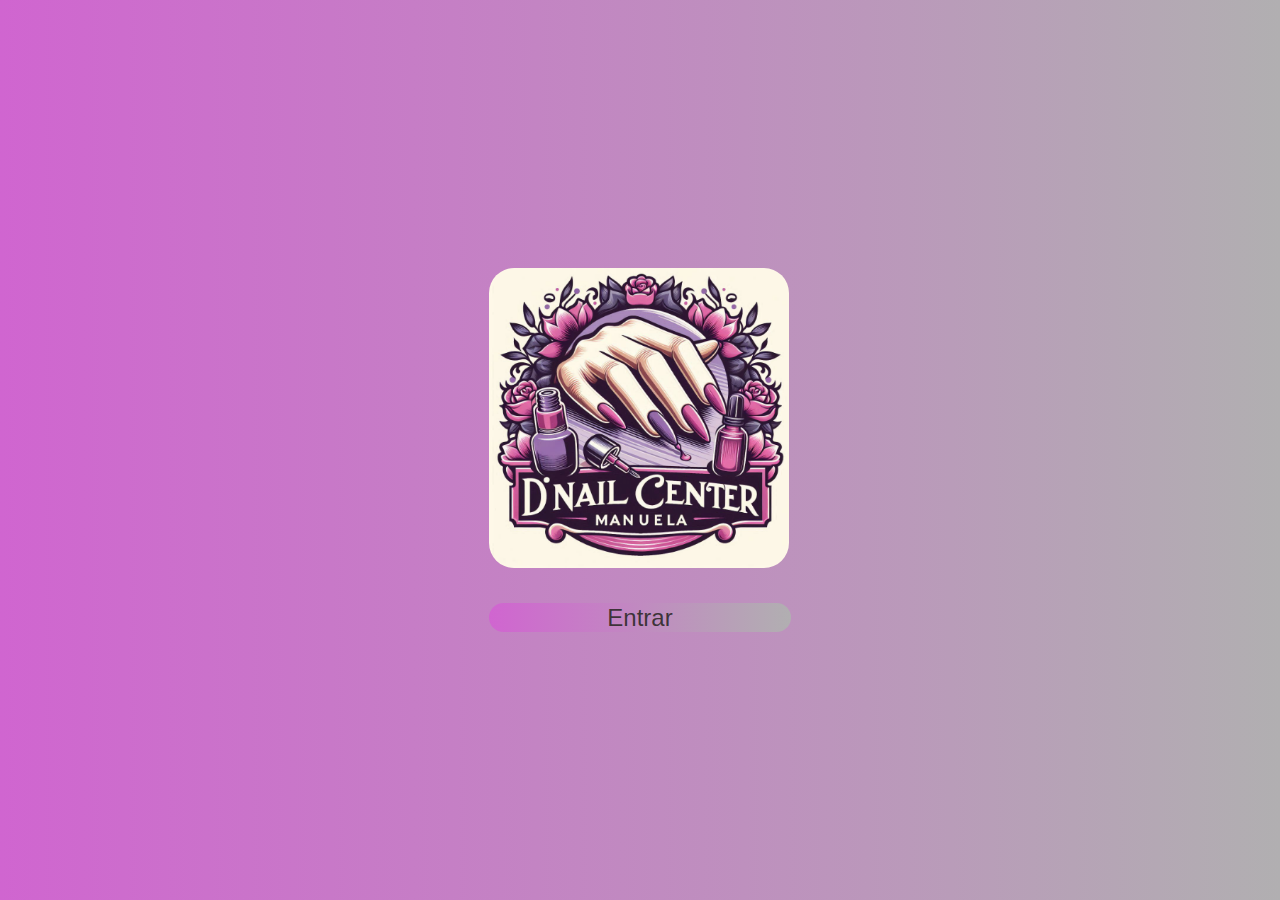
<file: index.html>
<!DOCTYPE html>
<html lang="es">
<head>
    <meta charset="UTF-8">
    <meta name="viewport" content="width=device-width, initial-scale=1.0">
    <title>Centro de Uñas</title>
    <link rel="stylesheet" href="styles.css">
</head>
<body>
    <div class="container">
        <div class="logo1" herf="nails.html">
           <img src="imagen/NailCenterManuela.png" alt="NailCenter"></img>
           
        </div>
        </br></br>
        <div class="button-container">
            <a href="nails.html" class="btn">Entrar</a>
        </div>
    </div>
</body>
</html>
</file>
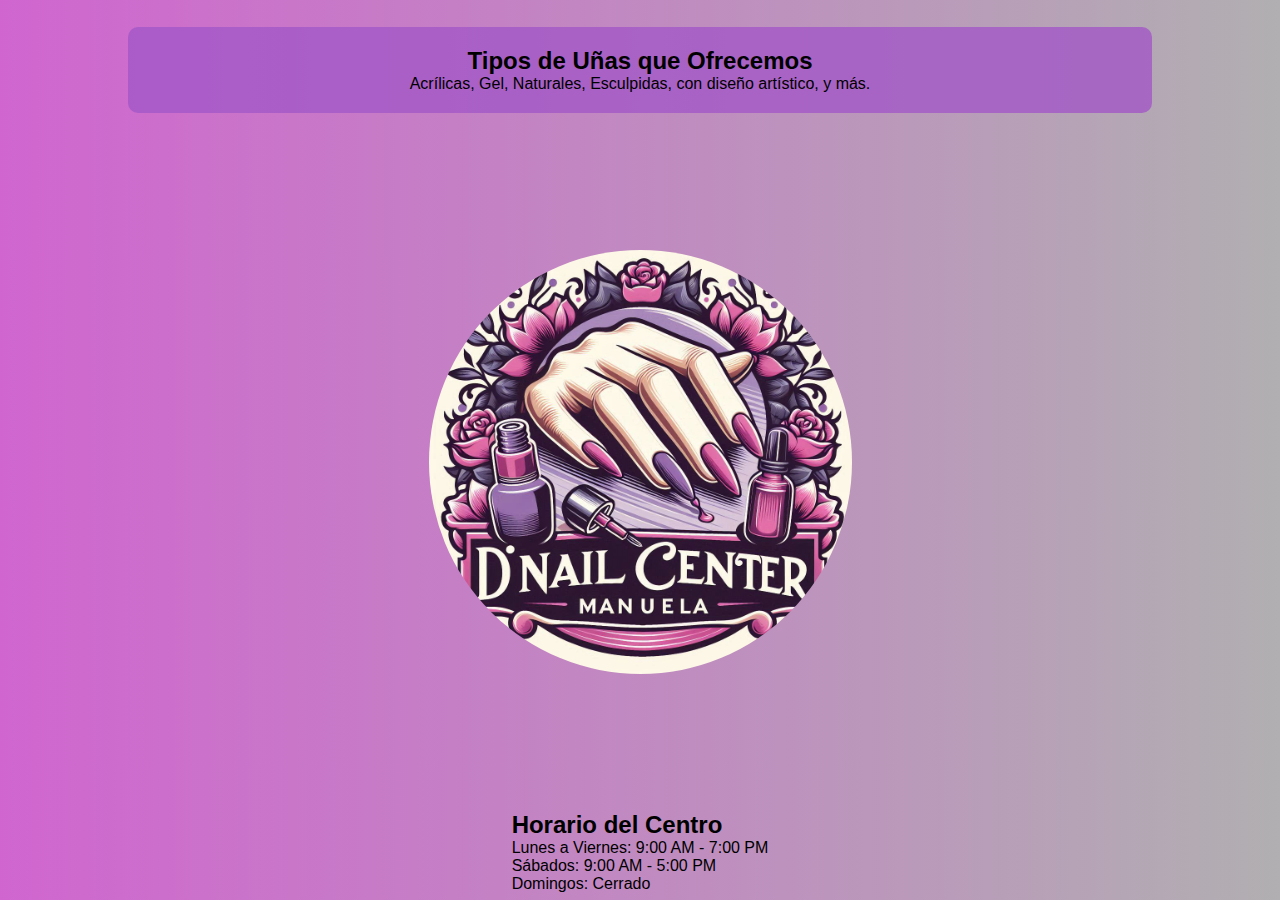
<file: nails.html>
<!DOCTYPE html>
<html lang="es">
<head>
    <meta charset="UTF-8">
    <meta name="viewport" content="width=device-width, initial-scale=1.0">
    <title>Tipos de Uñas</title>
    <link rel="stylesheet" href="styles-nails.css">
</head>
<body>
    
    <div class="tipos-uñas">
        <h2>Tipos de Uñas que Ofrecemos</h2>
        <p>Acrílicas, Gel, Naturales, Esculpidas, con diseño artístico, y más.</p>
    </div>
    <br></br> <br></br> <br></br>
    <div class="logo1">
        <img src="imagen/NailCenterManuela.png" alt="NailCenter"></img>
     </div>
     <br></br> <br></br> <br></br>
    </div>
    <div class="horario">
        <h2>Horario del Centro</h2>
        <p>Lunes a Viernes: 9:00 AM - 7:00 PM</p>
        <p>Sábados: 9:00 AM - 5:00 PM</p>
        <p>Domingos: Cerrado</p>
    </div>

   
</body>
</html>
</file>
<file: styles.css>
*{
    box-sizing: border-box;
    padding: 0;
    margin: 0;
}
body {
    margin: 0;
    font-family: Arial, sans-serif;
    background: linear-gradient(to right, rgb(208, 101, 208), rgb(177, 175, 177));
    height: 100vh;
    display: flex;
    flex-direction: column;
    justify-content: center;
    align-items: center;
}
.btn {
    
    padding: 1px 118px;
    background: linear-gradient(to right, rgb(208, 101, 208), rgb(177, 175, 177));
    color: rgba(48, 43, 43, 0.904);
    text-decoration: none;
    font-size: 1.5rem;
    border-radius: 25px;
    transition: background-color 1.0s ease;
    transition: transform 0.s ease-in-out;   
}
.btn:hover {
    background-color: pink;
    transform: rotate(180deg) scale(1.5);
}
.logo1 img
 {
    
    width: 300px;
    height: 300px;
    border-radius: 25px;
    display: flex;
    
    width: 300px; 
    animation: crecer 2s infinite; 
}
@keyframes crecer {
    0%, 100% {
        transform: scale(1);
    }
    50% {
        transform: scale(1.2); 
    }
}
</file>
<file: styles-nails.css>
*{
    box-sizing: border-box ;
    padding: 0;
    margin: 0;
}

body {
    margin: 0;
    font-family: Arial, sans-serif;
    background: linear-gradient(to right, rgb(208, 101, 208), rgb(177, 175, 177));
    height: 100vh;
    flex-direction: column;
    justify-content: center;
    align-items: center;
    display: flex;
    justify-content: space-around
}
.tipos-uñas {
    text-align: center;
    background-color: rgba(163, 87, 199, 0.8);
    padding: 20px;
    margin-top: 20px;
    border-radius: 10px;
    width: 80%;
    animation: caer 4s forwards;
    color: black;
    transition: color 0.1s, text-shadow 0.1s;
}
@keyframes caer {
    from {
        transform: translateY(-100%);
        opacity: 0;
    }
    to {
        transform: translateY(0);
        opacity: 1;
    }
}
.logo1{
    float:left;
    justify-content: center;
    height: auto;
    border-radius: 99%;
    position: relative;
    transition: transform 0.5s ease;
    overflow: hidden;
    box-sizing: content-box;
    display: flex;
}    
.logo1:hover {
    transform: rotate(360deg); 
    animation-iteration-count: infinite; 
    

}
.horarios{
    width: 200px;
    height: 200px;
    background-color: rgba(255, 255, 255, 0.8);
    color: white;
    font-size: 20px;
    display: flex;
    align-items: center;
    justify-content: center;
    transition: transform 1s ease;
    transform-style: preserve-3d;
    
}
.horario:hover {
    transform: rotateX(45deg) rotateY(45deg);
}
@keyframes subir {
    from {
        transform: translateY(-100%);
        opacity: 0;
    }
    to {
        transform: translateY(0);
        opacity: 1;
    }
}
</file>
